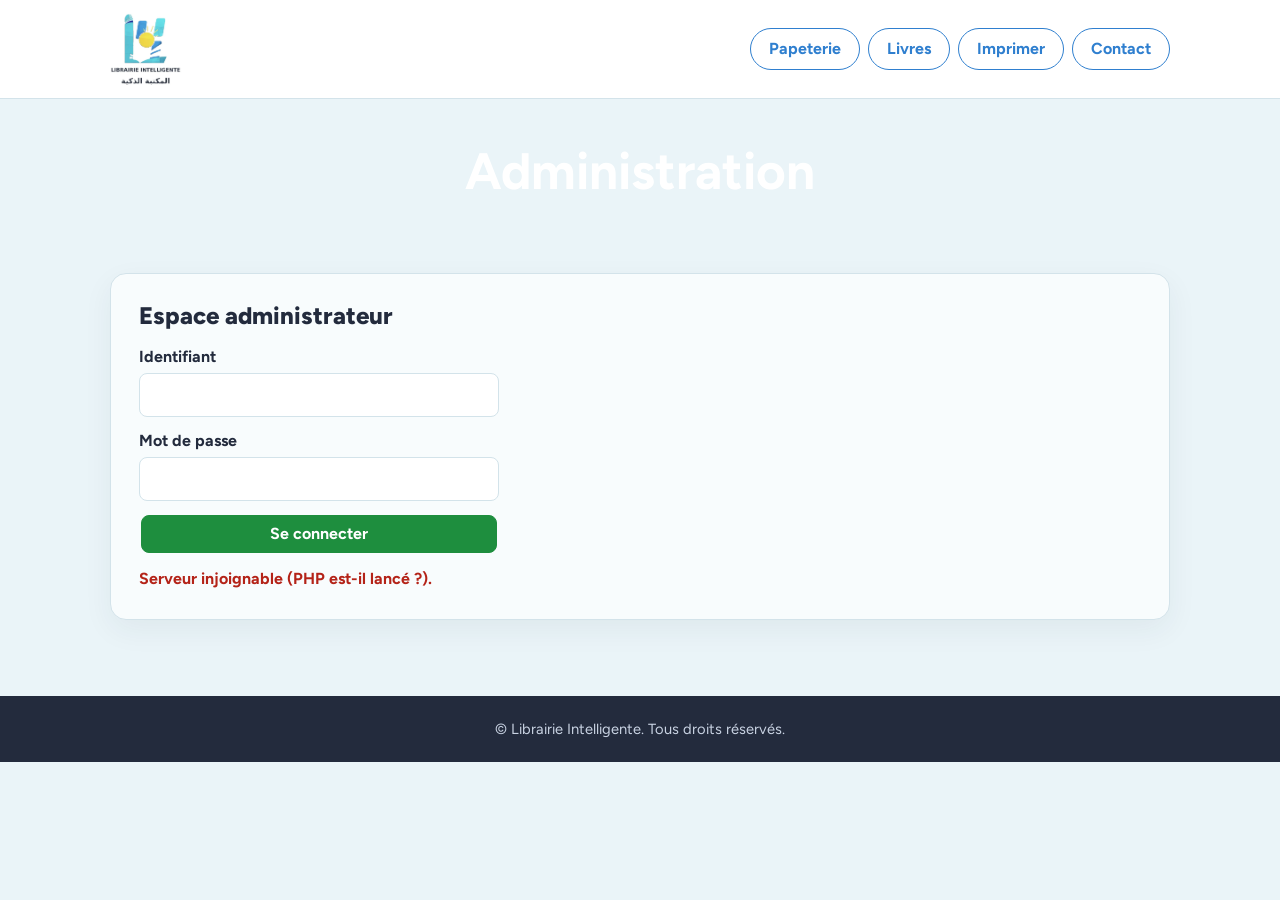
<file: frontend/views/admin.html>
<!DOCTYPE html>
<html lang="fr">

<head>
  <meta charset="UTF-8">
  <meta name="viewport" content="width=device-width, initial-scale=1">
  <meta name="robots" content="noindex">
  <title>Librairie Intelligente | Administration</title>
  <link href="https://fonts.googleapis.com/css2?family=Figtree:wght@400;700;800&display=swap" rel="stylesheet">
  <link rel="shortcut icon" href="../images/logo.png" type="image/x-icon">
  <link rel="stylesheet" href="https://cdn.jsdelivr.net/npm/bootstrap@5.3.3/dist/css/bootstrap.min.css">
  <link rel="stylesheet" href="../css/style.css">
  <link rel="stylesheet" href="../css/site.css">
</head>

<body class="admin">

  <header class="site-nav">
    <nav class="navbar navbar-expand-md wrap py-2" aria-label="Navigation principale">
      <a class="navbar-brand" href="index.html" aria-label="Accueil"><img src="../images/logo.png"
          alt="Librairie Intelligente"></a>
      <button class="navbar-toggler" type="button" data-bs-toggle="collapse" data-bs-target="#menu" aria-controls="menu"
        aria-expanded="false" aria-label="Ouvrir le menu">
        <span class="navbar-toggler-icon"></span>
      </button>
      <div class="collapse navbar-collapse justify-content-md-end" id="menu">
        <ul class="navbar-nav gap-2 pt-3 pt-md-0">
          <li class="nav-item"><a class="nav-link" href="cahiers.html">Papeterie</a></li>
          <li class="nav-item"><a class="nav-link" href="niveau1.html">Livres</a></li>
          <li class="nav-item"><a class="nav-link" href="index.html#imprimer">Imprimer</a></li>
          <li class="nav-item"><a class="nav-link" href="index.html#contact">Contact</a></li>
        </ul>
      </div>
    </nav>
  </header>

  <!-- ===== EN-TÊTE ===== -->
  <section class="hero hero--small">
    <h1>Administration</h1>
  </section>

  <main class="wrap">

    <!-- ===== CONNEXION (identifiant + mot de passe) ===== -->
    <section id="login" class="admin-box">
      <h2>Espace administrateur</h2>
      <form id="loginForm">
        <label>Identifiant <input id="user" required autocomplete="username"></label>
        <label>Mot de passe <input id="pass" type="password" required autocomplete="current-password"></label>
        <button class="abtn ok">Se connecter</button>
        <p id="loginErr" class="err" role="alert"></p>
      </form>
    </section>

    <!-- ===== ADMINISTRATION (visible après connexion) ===== -->
    <div id="app" hidden>

      <!-- Voir les articles : le tableau est rempli par js/admin.js -->
      <section class="admin-box">
        <div class="admin-head">
          <h2>Voir les articles</h2>
          <button id="logout" class="abtn" type="button">Se déconnecter</button>
        </div>
        <p id="status" role="status"></p>
        <div class="table-wrap">
          <table>
            <thead>
              <tr>
                <th>ID</th>
                <th>Type</th>
                <th>Catégorie</th>
                <th>Titre</th>
                <th>Prix</th>
                <th>Quantité</th>
                <th>Actions</th>
              </tr>
            </thead>
            <tbody id="rows"></tbody>
          </table>
        </div>
      </section>

      <!-- Ajouter un article : les champs sont créés par js/admin.js -->
      <section class="admin-box">
        <h2>Ajouter un article</h2>
        <div class="add-row" id="addFields"></div>
        <button id="addBtn" class="abtn ok" type="button">Ajouter</button>
      </section>

      <!-- Imprimerie : tarifs d'impression et de photocopie (base tarifs_impression), géré par js/admin-tarifs.js -->
      <section class="admin-box" id="imprimerie">
        <div class="admin-head">
          <h2>Imprimerie : tarifs et catégories</h2>
          <button id="ratesSave" class="abtn ok" type="button">Enregistrer les tarifs</button>
        </div>
        <p id="ratesStatus" role="status"></p>
        <div class="table-wrap">
          <table class="rates-table">
            <thead>
              <tr>
                <th>Service</th>
                <th>Catégorie</th>
                <th>Prix</th>
              </tr>
            </thead>
            <tbody id="ratesRows">
              <tr>
                <th rowspan="2" scope="rowgroup">Impression<br><small>depuis l’ordinateur</small></th>
                <td>Noir et blanc</td>
                <td>
                  <div class="rate-cell"><input type="number" min="0" step="0.05" data-key="print_bw"
                      aria-label="Impression noir et blanc, prix par page"> <span>DH / page</span></div>
                </td>
              </tr>
              <tr>
                <td>Couleur</td>
                <td>
                  <div class="rate-cell"><input type="number" min="0" step="0.05" data-key="print_color"
                      aria-label="Impression couleur, prix par page"> <span>DH / page</span></div>
                </td>
              </tr>
              <tr>
                <th rowspan="2" scope="rowgroup">Photocopie<br><small>d’un papier</small></th>
                <td>Noir et blanc</td>
                <td>
                  <div class="rate-cell"><input type="number" min="0" step="0.05" data-key="copy_bw"
                      aria-label="Photocopie noir et blanc, prix par page"> <span>DH / page</span></div>
                </td>
              </tr>
              <tr>
                <td>Couleur</td>
                <td>
                  <div class="rate-cell"><input type="number" min="0" step="0.05" data-key="copy_color"
                      aria-label="Photocopie couleur, prix par page"> <span>DH / page</span></div>
                </td>
              </tr>
              <tr>
                <th scope="row">Recto-verso</th>
                <td>Remise sur le prix</td>
                <td>
                  <div class="rate-cell"><input type="number" min="0" max="100" step="1" data-key="duplex_discount_pct"
                      aria-label="Remise recto-verso en pourcentage"> <span>%</span></div>
                </td>
              </tr>
            </tbody>
          </table>
        </div>
      </section>
    </div>
  </main>

  <footer class="footer">&copy; Librairie Intelligente. Tous droits réservés.</footer>

  <script src="https://cdn.jsdelivr.net/npm/bootstrap@5.3.3/dist/js/bootstrap.bundle.min.js"></script>
  <script src="../js/apiConfig.js"></script>
  <script src="../js/admin.js"></script>
  <script src="../js/admin-tarifs.js"></script>
</body>

</html>
</file>
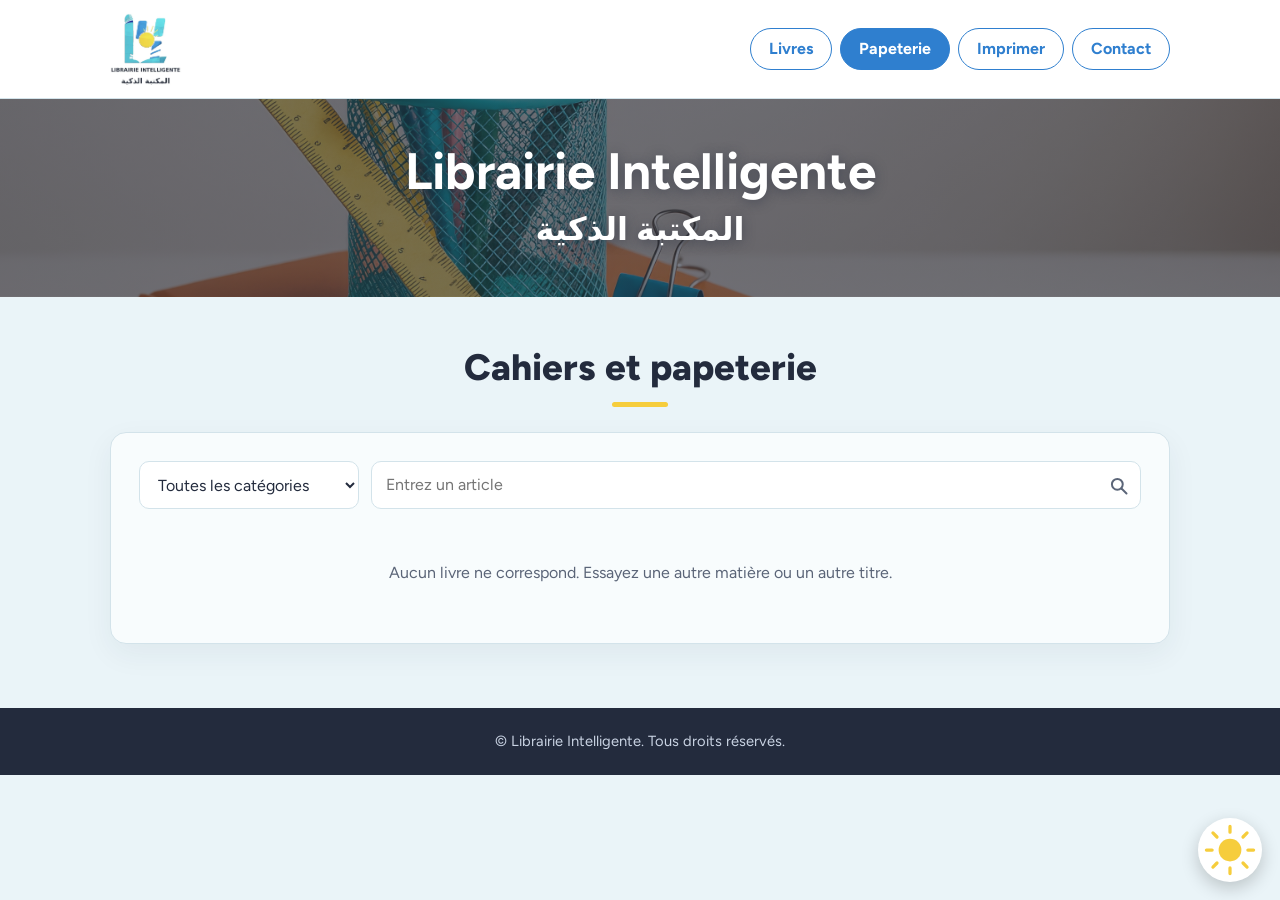
<file: frontend/views/cahiers.html>
<!DOCTYPE html>
<html lang="fr">

<head>
  <meta charset="UTF-8">
  <meta name="viewport" content="width=device-width, initial-scale=1">
  <title>Librairie Intelligente | Cahiers et papeterie</title>
  <link href="https://fonts.googleapis.com/css2?family=Figtree:wght@400;700;800&display=swap" rel="stylesheet">
  <link rel="shortcut icon" href="../images/logo.png" type="image/x-icon">
  <link rel="stylesheet" href="https://cdn.jsdelivr.net/npm/bootstrap@5.3.3/dist/css/bootstrap.min.css">
  <link rel="stylesheet" href="../css/style.css">
  <link rel="stylesheet" href="../css/site.css">
</head>

<body class="catalogue" data-type="papeterie">

  <header class="site-nav">
    <nav class="navbar navbar-expand-md wrap py-2" aria-label="Navigation principale">
      <a class="navbar-brand" href="index.html" aria-label="Accueil"><img src="../images/logo.png"
          alt="Librairie Intelligente"></a>
      <button class="navbar-toggler" type="button" data-bs-toggle="collapse" data-bs-target="#menu" aria-controls="menu"
        aria-expanded="false" aria-label="Ouvrir le menu">
        <span class="navbar-toggler-icon"></span>
      </button>
      <div class="collapse navbar-collapse justify-content-md-end" id="menu">
        <ul class="navbar-nav gap-2 pt-3 pt-md-0">
          <li class="nav-item"><a class="nav-link" href="niveau1.html">Livres</a></li>
          <li class="nav-item"><a class="nav-link active" aria-current="page" href="cahiers.html">Papeterie</a></li>
          <li class="nav-item"><a class="nav-link" href="index.html#imprimer">Imprimer</a></li>
          <li class="nav-item"><a class="nav-link" href="index.html#contact">Contact</a></li>
        </ul>
      </div>
    </nav>
  </header>

  <section class="hero hero--small hero--stationery">
    <h1>Librairie Intelligente</h1>
    <div class="ar" lang="ar" dir="rtl">المكتبة الذكية</div>
  </section>

  <main class="wrap">
    <h2 class="page-title">Cahiers et papeterie</h2>

    <div class="panel">

      <div class="tools">
        <select id="matiere" aria-label="Choisir une catégorie">
          <option value="">Toutes les catégories</option>
          <option value="cahiers">Cahiers</option>
          <option value="stylos">Stylos</option>
          <option value="geo">Géométrie</option>
          <option value="papier">Papier</option>
          <option value="fournitures">Fournitures</option>
          <option value="protege">Protège-cahiers</option>
          <option value="des">Dessin et loisirs</option>
        </select>
        <div class="search">
          <input id="recherche" type="search" placeholder="Entrez un article" aria-label="Rechercher un article">
          <button type="button" aria-label="Rechercher">
            <svg width="20" height="20" viewBox="0 0 24 24" fill="none" stroke="#5B6578" stroke-width="2.4"
              stroke-linecap="round">
              <circle cx="10" cy="10" r="6.5" />
              <path d="M15 15l6 6" />
            </svg>
          </button>
        </div>
      </div>

      <div class="books" id="books" aria-live="polite"></div>
    </div>
  </main>

  <footer class="footer">&copy; Librairie Intelligente. Tous droits réservés.</footer>

  <script src="https://cdn.jsdelivr.net/npm/bootstrap@5.3.3/dist/js/bootstrap.bundle.min.js"></script>
  <script src="../js/apiConfig.js"></script>
  <script src="../js/main.js"></script>
  <script src="../js/catalogue.js"></script>
</body>

</html>
</file>
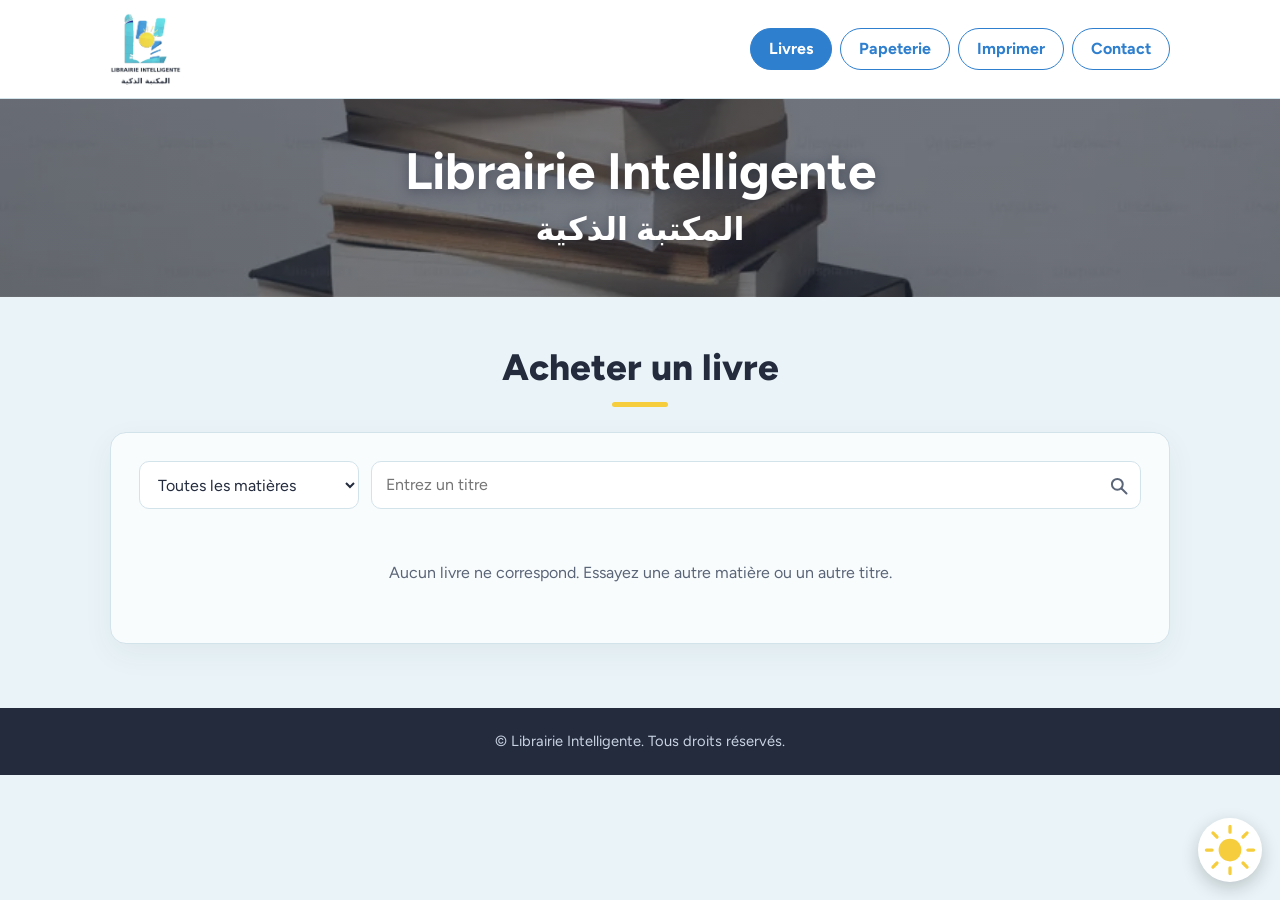
<file: frontend/views/niveau1.html>
<!DOCTYPE html>
<html lang="fr">

<head>
  <meta charset="UTF-8">
  <meta name="viewport" content="width=device-width, initial-scale=1">
  <title>Librairie Intelligente | Livres</title>
  <link href="https://fonts.googleapis.com/css2?family=Figtree:wght@400;700;800&display=swap" rel="stylesheet">
  <link rel="shortcut icon" href="../images/logo.png" type="image/x-icon">
  <!-- Bootstrap d'abord, puis style.css, puis site.css : le style du site garde la priorité -->
  <link rel="stylesheet" href="https://cdn.jsdelivr.net/npm/bootstrap@5.3.3/dist/css/bootstrap.min.css">
  <link rel="stylesheet" href="../css/style.css">
  <link rel="stylesheet" href="../css/site.css">
</head>

<body class="catalogue">

  <!-- ===== BARRE DE NAVIGATION (identique à l'accueil) ===== -->
  <header class="site-nav">
    <nav class="navbar navbar-expand-md wrap py-2" aria-label="Navigation principale">
      <a class="navbar-brand" href="index.html" aria-label="Accueil"><img src="../images/logo.png"
          alt="Librairie Intelligente"></a>
      <button class="navbar-toggler" type="button" data-bs-toggle="collapse" data-bs-target="#menu" aria-controls="menu"
        aria-expanded="false" aria-label="Ouvrir le menu">
        <span class="navbar-toggler-icon"></span>
      </button>
      <div class="collapse navbar-collapse justify-content-md-end" id="menu">
        <ul class="navbar-nav gap-2 pt-3 pt-md-0">
          <li class="nav-item"><a class="nav-link active" aria-current="page" href="niveau1.html">Livres</a></li>
          <li class="nav-item"><a class="nav-link" href="cahiers.html">Papeterie</a></li>
          <li class="nav-item"><a class="nav-link" href="index.html#imprimer">Imprimer</a></li>
          <li class="nav-item"><a class="nav-link" href="index.html#contact">Contact</a></li>
        </ul>
      </div>
    </nav>
  </header>

  <!-- ===== HERO (même hero, version plus compacte) ===== -->
  <section class="hero hero--small hero--books">
    <h1>Librairie Intelligente</h1>
    <div class="ar" lang="ar" dir="rtl">المكتبة الذكية</div>
  </section>

  <main class="wrap">
    <h2 class="page-title">Acheter un livre</h2>

    <!-- ===== CONTENEUR (fond un peu plus clair que la page) ===== -->
    <div class="panel">

      <!-- Outils : filtre + recherche par titre (ids utilisés par le JavaScript : ne pas changer) -->
      <div class="tools">
        <select id="matiere" aria-label="Choisir une matière">
          const MATIERES = {
  math: 'Mathematiques',
  ar:   'Arabe',
  fr:   'Français',
  svt:  'Eveil Scientifique',
  ei:   'Education Islamique',
  eng: 'Anglais',
  info: 'Informatique',
  ss: 'Science sociales'
};

          <option value="">Toutes les matières</option>
          <option value="math">Mathématiques</option>
          <option value="ar">Arabe</option>
          <option value="fr">Français</option>
          <option value="svt">Eveil Scientifique</option>
          <option value="ei">Éducation islamique</option>
          <option value="eng">Anglais</option>
          <option value="info">Informatique</option>
          <option value="ss">Science sociales</option>
        </select>
        <div class="search">
          <input id="recherche" type="search" placeholder="Entrez un titre" aria-label="Rechercher un livre par titre">
          <button type="button" aria-label="Rechercher">
            <svg width="20" height="20" viewBox="0 0 24 24" fill="none" stroke="#5B6578" stroke-width="2.4"
              stroke-linecap="round">
              <circle cx="10" cy="10" r="6.5" />
              <path d="M15 15l6 6" />
            </svg>
          </button>
        </div>
      </div>

      <!-- Les cartes de livres sont créées par js/niveau1.js -->
      <div class="books" id="books" aria-live="polite"></div>
    </div>
  </main>

  <!-- ===== PIED DE PAGE ===== -->
  <footer class="footer">&copy; Librairie Intelligente. Tous droits réservés.</footer>

  <script src="https://cdn.jsdelivr.net/npm/bootstrap@5.3.3/dist/js/bootstrap.bundle.min.js"></script>
  <script src="../js/apiConfig.js"></script>
  <script src="../js/main.js"></script>
  <script src="../js/niveau1.js"></script>
</body>

</html>
</file>
<file: frontend/css/style.css>
/* =====================================================
   Librairie Intelligente - feuille de style commune
   Sommaire : 1 Variables | 2 Base | 3 Barre de navigation
   4 Hero | 5 Sections et cartes de niveaux | 6 Page niveau
   (filtres + livres) | 7 Contact | 8 Pied de page | 9 Chatbot
   ===================================================== */

/* ---------- 1. Variables (couleurs tirées du logo) ---------- */
:root {
  --turq: #4DC3D6;
  /* turquoise du logo */
  --blue: #2F7FCF;
  /* bleu du logo */
  --sun: #F6CD3C;
  /* jaune du soleil */
  --ink: #232B3D;
  /* texte (bleu nuit du logo) */
  --muted: #5B6578;
  --bg: #EAF4F8;
  /* fond général de la page */
  --panel: #F8FCFD;
  /* conteneur légèrement plus clair */
  --line: #D3E3EA;
  --green: #1E8E3E;
  /* prix */
}

/* ---------- 2. Base ---------- */
* {
  box-sizing: border-box;
  margin: 0
}

body {
  font-family: 'Figtree', system-ui, sans-serif;
  background: var(--bg);
  color: var(--ink);
  line-height: 1.5
}

a {
  color: inherit;
  text-decoration: none
}

button,
input,
select {
  font: inherit;
  color: inherit
}

:focus-visible {
  outline: 3px solid var(--sun);
  outline-offset: 2px
}

.wrap {
  max-width: 1100px;
  margin: 0 auto;
  padding: 0 20px
}

/* ---------- 3. Barre de navigation (identique sur toutes les pages) ---------- */
.nav {
  background: #fff;
  position: sticky;
  top: 0;
  z-index: 10;
  box-shadow: 0 1px 0 var(--line)
}

.nav .wrap {
  display: flex;
  align-items: center;
  justify-content: space-between;
  flex-wrap: wrap;
  gap: 8px;
  min-height: 68px
}

.nav img {
  height: 100px;
  width: auto;
  display: block
}

.nav ul {
  list-style: none;
  display: flex;
  gap: 10px;
  padding: 0
}

.nav li a {
  display: block;
  padding: 8px 18px;
  border: 1.5px solid var(--blue);
  border-radius: 99px;
  font-weight: 700;
  color: var(--blue)
}

.nav li a:hover,
.nav li a.active {
  background: var(--blue);
  color: #fff
}

/* ---------- 4. Hero (image du site + nom en haut) ---------- */
/* Pour changer l'image : remplacez images/hero.jpg */
.hero {
  color: #fff;
  text-align: center;
  padding: 90px 20px
}

.hero--small {
  padding: 44px 20px
}

.hero h1 {
  font-size: clamp(1.9rem, 6vw, 3.2rem);
  line-height: 1.15
}

.hero .ar {
  font-size: clamp(1.3rem, 4vw, 2rem);
  font-weight: 700;
  margin-top: 4px
}

.hero p {
  margin-top: 10px;
  opacity: .92
}

/* ---------- 5. Sections + cartes de niveaux (accueil) ---------- */
.section {
  padding: 44px 0
}

.section h2 {
  text-align: center;
  font-size: 1.7rem;
  margin-bottom: 26px
}

.levels {
  display: grid;
  grid-template-columns: repeat(auto-fit, minmax(210px, 1fr));
  gap: 18px
}

.level {
  position: relative;
  height: 280px;
  border-radius: 14px;
  overflow: hidden;
  display: flex;
  align-items: flex-end;
  color: #fff;
  background: linear-gradient(160deg, var(--turq), var(--blue))
}

/* visible si l'image manque */
.level:nth-child(2) {
  background: linear-gradient(160deg, var(--blue), #1F4E96)
}

.level:nth-child(3) {
  background: linear-gradient(160deg, #F2B63C, #D9822B)
}

.level:nth-child(4) {
  background: linear-gradient(160deg, #6FCB9F, #2F9E7A)
}

.level img {
  position: absolute;
  inset: 0;
  width: 100%;
  height: 100%;
  object-fit: cover;
  transition: transform .3s
}

.level:hover img {
  transform: scale(1.05)
}

.level span {
  position: relative;
  width: 100%;
  padding: 60px 16px 16px;
  font-size: 1.35rem;
  font-weight: 700;
  background: linear-gradient(transparent, rgba(35, 43, 61, .85))
}

/* ---------- 6. Page niveau : conteneur, filtres, livres ---------- */
.page-title {
  text-align: center;
  font-size: 1.8rem;
  padding: 34px 0 20px
}

.panel {
  background: var(--panel);
  border: 1px solid var(--line);
  border-radius: 16px;
  padding: 22px;
  margin-bottom: 50px
}

.tools {
  display: flex;
  flex-wrap: wrap;
  gap: 12px;
  margin-bottom: 22px
}

.tools select,
.tools input {
  padding: 11px 14px;
  border: 1.5px solid var(--line);
  border-radius: 10px;
  background: #fff
}

.search {
  flex: 1;
  min-width: 220px;
  display: flex;
  position: relative
}

.search input {
  width: 100%;
  padding-right: 44px
}

.search button {
  position: absolute;
  right: 6px;
  top: 50%;
  transform: translateY(-50%);
  background: none;
  border: 0;
  padding: 6px;
  cursor: pointer
}

.books {
  display: grid;
  grid-template-columns: repeat(auto-fill, minmax(220px, 1fr));
  gap: 18px
}

.book {
  background: #fff;
  border: 1px solid var(--line);
  border-radius: 12px;
  overflow: hidden
}

.pic {
  position: relative;
  height: 150px;
  background: linear-gradient(135deg, var(--c1, #4DC3D6), var(--c2, #2F7FCF))
}

.pic img {
  position: absolute;
  inset: 0;
  width: 100%;
  height: 100%;
  object-fit: cover
}

.badge {
  position: absolute;
  top: 8px;
  left: 8px;
  background: #B42318;
  color: #fff;
  font-size: .8rem;
  font-weight: 700;
  padding: 2px 10px;
  border-radius: 99px
}

.info {
  display: grid;
  grid-template-columns: 1fr auto;
  gap: 4px 10px;
  padding: 12px 14px
}

.info h3 {
  font-size: 1rem;
  line-height: 1.3
}

.info .mat {
  font-size: .88rem;
  color: var(--muted);
  text-align: right
}

.info .price {
  grid-column: 2;
  text-align: right;
  font-size: 1.35rem;
  font-weight: 800;
  color: var(--green)
}

/* couleur de l'image de secours selon la matière */
.book[data-m=math] {
  --c1: #4DC3D6;
  --c2: #2F7FCF
}

.book[data-m=ar] {
  --c1: #6FCB9F;
  --c2: #2F9E7A
}

.book[data-m=fr] {
  --c1: #8E7CE0;
  --c2: #5546B0
}

.book[data-m=svt] {
  --c1: #9BD35A;
  --c2: #4C9A2A
}

.book[data-m=ei] {
  --c1: #F2B63C;
  --c2: #D9822B
}

.empty {
  grid-column: 1/-1;
  text-align: center;
  color: var(--muted);
  padding: 30px
}

/* ---------- 7. Contact ---------- */
.contact {
  background: #fff;
  text-align: center
}

.btn {
  display: block;
  max-width: 420px;
  margin: 12px auto;
  padding: 14px;
  border-radius: 12px;
  font-weight: 700;
  color: #fff
}

.btn.wa {
  background: #1FA855
}

.btn.mail {
  background: var(--blue)
}

.btn:hover {
  filter: brightness(.92)
}

/* ---------- 8. Pied de page (même pied sur toutes les pages) ---------- */
.footer {
  background: var(--ink);
  color: #C9D3E3;
  text-align: center;
  padding: 22px;
  font-size: .92rem
}

/* ---------- 9. Chatbot (le HTML est créé par js/main.js) ---------- */
.sun-btn {
  position: fixed;
  right: 18px;
  bottom: 18px;
  z-index: 30;
  width: 64px;
  height: 64px;
  border: 0;
  border-radius: 50%;
  background: #fff;
  box-shadow: 0 6px 18px #0003;
  cursor: pointer;
  padding: 6px
}

.chat {
  position: fixed;
  right: 18px;
  bottom: 96px;
  z-index: 30;
  width: min(340px, calc(100% - 36px));
  height: 660px;
  background: #fff;
  border: 1px solid var(--line);
  border-radius: 14px;
  box-shadow: 0 10px 30px #0003;
  display: none;
  flex-direction: column;
  overflow: hidden
}

.chat.open {
  display: flex
}

.chat-top {
  background: var(--blue);
  color: #fff;
  padding: 12px 14px;
  font-weight: 700
}

.chat-log {
  flex: 1;
  overflow: auto;
  padding: 12px;
  display: flex;
  flex-direction: column;
  gap: 8px;
  background: var(--panel)
}

.msg {
  max-width: 85%;
  padding: 9px 12px;
  border-radius: 12px;
  white-space: pre-wrap
}

.msg.bot {
  background: #fff;
  border: 1px solid var(--line);
  align-self: flex-start
}

.msg.me {
  background: var(--blue);
  color: #fff;
  align-self: flex-end
}

.chat form {
  display: flex;
  gap: 8px;
  padding: 10px;
  border-top: 1px solid var(--line)
}

.chat input {
  flex: 1;
  padding: 10px;
  border: 1.5px solid var(--line);
  border-radius: 10px
}

.chat form button {
  background: var(--blue);
  color: #fff;
  border: 0;
  border-radius: 10px;
  padding: 0 14px;
  cursor: pointer
}

@media (prefers-reduced-motion:reduce) {
  .level img {
    transition: none
  }
}

/* ---------- 10. Couleurs de secours : catégories de papeterie ---------- */
.book[data-m=cahiers] {
  --c1: #6FCB9F;
  --c2: #2F9E7A
}

.book[data-m=stylos] {
  --c1: #4DC3D6;
  --c2: #2F7FCF
}

.book[data-m=crayons] {
  --c1: #F2B63C;
  --c2: #D9822B
}

.book[data-m=fournitures] {
  --c1: #8E7CE0;
  --c2: #5546B0
}

/* ---------- 11. Page administrateur (admin.html) ---------- */
.admin-box {
  background: var(--panel);
  border: 1px solid var(--line);
  border-radius: 16px;
  padding: 22px;
  margin: 28px 0
}

.admin-box h2 {
  font-size: 1.4rem;
  margin-bottom: 14px
}

.admin-head {
  display: flex;
  justify-content: space-between;
  align-items: center;
  gap: 10px;
  flex-wrap: wrap
}

#loginForm {
  display: grid;
  gap: 12px;
  max-width: 360px
}

#loginForm label {
  display: grid;
  gap: 4px;
  font-weight: 700
}

.admin-box input,
.admin-box select {
  padding: 9px 10px;
  border: 1.5px solid var(--line);
  border-radius: 8px;
  background: #fff;
  width: 100%;
  min-width: 90px
}

.table-wrap {
  overflow-x: auto
}

table {
  width: 100%;
  border-collapse: collapse;
  background: #fff;
  min-width: 760px
}

th,
td {
  border: 1px solid var(--line);
  padding: 8px;
  text-align: left;
  vertical-align: middle
}

th {
  background: #DCEEF4
}

tr.editing {
  background: #FFF9E0
}

tr.deleting {
  background: #FDECEA
}

.abtn {
  border: 1.5px solid var(--blue);
  background: #fff;
  color: var(--blue);
  border-radius: 8px;
  padding: 6px 12px;
  font-weight: 700;
  cursor: pointer;
  margin: 2px
}

.abtn.ok {
  background: var(--green);
  border-color: var(--green);
  color: #fff
}

.abtn.danger {
  border-color: #B42318;
  color: #B42318
}

.abtn:hover {
  filter: brightness(.93)
}

.add-row {
  display: grid;
  grid-template-columns: repeat(auto-fit, minmax(130px, 1fr));
  gap: 10px;
  margin-bottom: 14px
}

.err {
  color: #B42318;
  font-weight: 700
}

#status {
  min-height: 1.5em;
  margin-bottom: 8px;
  font-weight: 700;
  color: var(--green)
}

#status.bad {
  color: #B42318
}
</file>
<file: frontend/css/site.css>
/* =====================================================
   Librairie Intelligente - site.css (style commun aux pages qui utilisent Bootstrap)
   À charger APRÈS bootstrap.min.css et style.css, sur : index, niveau1, cahiers.
   Sommaire : 1 Réglages Bootstrap rétablis | 2 Barre de navigation | 3 Chatbot | 4 Pages catalogue
   ===================================================== */

/* ---------- 1. Bootstrap modifie quelques réglages de base : on rétablit ceux du site ---------- */
h1,
h2,
h3,
h4,
h5,
h6 {
    font-weight: 700;
    margin: 0
}

p,
ul,
ol {
    margin: 0
}

a,
a:hover {
    text-decoration: none
}

.badge {
    line-height: 1.5
}

html {
    scroll-behavior: smooth;
    scroll-padding-top: 90px
}

@media (prefers-reduced-motion: reduce) {
    html {
        scroll-behavior: auto
    }
}

/* ---------- 2. Barre de navigation (identique sur toutes les pages) ---------- */
.site-nav {
    background: #fff;
    position: sticky;
    top: 0;
    z-index: 10;
    box-shadow: 0 1px 0 var(--line)
}

.site-nav .navbar-brand {
    margin: 0
}

.site-nav .navbar-brand img {
    height: 72px;
    width: auto;
    display: block
}

.site-nav .navbar-toggler {
    border: 1.5px solid var(--blue);
    border-radius: 10px;
    padding: 6px 10px
}

.site-nav .navbar-toggler:focus {
    box-shadow: 0 0 0 3px var(--sun)
}

.site-nav .navbar-nav .nav-link {
    padding: 8px 18px;
    border: 1.5px solid var(--blue);
    border-radius: 99px;
    font-weight: 700;
    color: var(--blue);
    text-align: center
}

.site-nav .navbar-nav .nav-link:hover,
.site-nav .navbar-nav .nav-link:focus-visible,
.site-nav .navbar-nav .nav-link.active {
    background: var(--blue);
    color: #fff
}

@media (max-width: 767.98px) {
    .site-nav .navbar-brand img {
        height: 56px
    }
}

/* ---------- 3. Chatbot : même bouton soleil, fenêtre adaptée aux petits écrans ---------- */
.sun-btn svg {
    display: block;
    width: 100%;
    height: 100%
}

.chat {
    height: min(660px, calc(100dvh - 120px))
}

/* ---------- 4. Pages catalogue (<body class="catalogue">) ---------- */
.catalogue .page-title {
    padding: 3rem 0 1.6rem;
    font-size: clamp(1.6rem, 3.2vw, 2.3rem);
    font-weight: 800
}

.catalogue .page-title::after {
    content: "";
    display: block;
    width: 56px;
    height: 5px;
    border-radius: 99px;
    background: var(--sun);
    margin: .8rem auto 0
}

.catalogue .panel {
    padding: clamp(16px, 3vw, 28px);
    margin-bottom: 4rem;
    box-shadow: 0 10px 30px rgba(35, 43, 61, .06)
}

.catalogue .tools select {
    min-width: 220px
}

.catalogue .book {
    box-shadow: 0 4px 14px rgba(35, 43, 61, .06)
}

@media (max-width: 575.98px) {
    .catalogue .tools select {
        width: 100%
    }
}

/* ---------- 5. Images d'en-tête (hero) propres à chaque page ---------- */
/* Les images sont dans images/. Un dégradé sombre garde le texte blanc lisible. */
.hero--shop,
.hero--books,
.hero--stationery {
    background-size: cover;
    background-position: center;
    text-shadow: 0 2px 12px rgba(35, 43, 61, .5)
}

.hero--shop {
    background-image: linear-gradient(rgba(35, 43, 61, .5), rgba(35, 43, 61, .5)), url(../images/hero-boutique.svg), linear-gradient(120deg, var(--turq), var(--blue))
}

.hero--books {
    background-image: linear-gradient(rgba(35, 43, 61, .62), rgba(35, 43, 61, .62)), url(../images/livres.webp), linear-gradient(120deg, var(--turq), var(--blue));
    background-position: center 55%
}

.hero--stationery {
    background-image: linear-gradient(rgba(35, 43, 61, .6), rgba(35, 43, 61, .6)), url(../images/papieterie.jpeg), linear-gradient(120deg, var(--turq), var(--blue));
    background-position: center 40%
}

/* ---------- 6. Page administrateur (<body class="admin">) ---------- */
.admin main {
    padding-bottom: 3rem
}

.admin .admin-box {
    padding: clamp(16px, 3vw, 28px);
    box-shadow: 0 10px 30px rgba(35, 43, 61, .06)
}

.admin .admin-box h2 {
    font-weight: 800;
    font-size: clamp(1.25rem, 2.4vw, 1.5rem)
}

.rates-table {
    min-width: 0
}

.rates-table th[scope] {
    background: #DCEEF4;
    font-weight: 700
}

.rates-table small {
    font-weight: 400;
    color: var(--muted)
}

.rate-cell {
    display: flex;
    align-items: center;
    gap: 8px
}

.rate-cell input {
    max-width: 140px
}

#ratesStatus {
    min-height: 1.5em;
    margin-bottom: 8px;
    font-weight: 700;
    color: var(--green)
}

#ratesStatus.bad {
    color: #B42318
}
</file>
